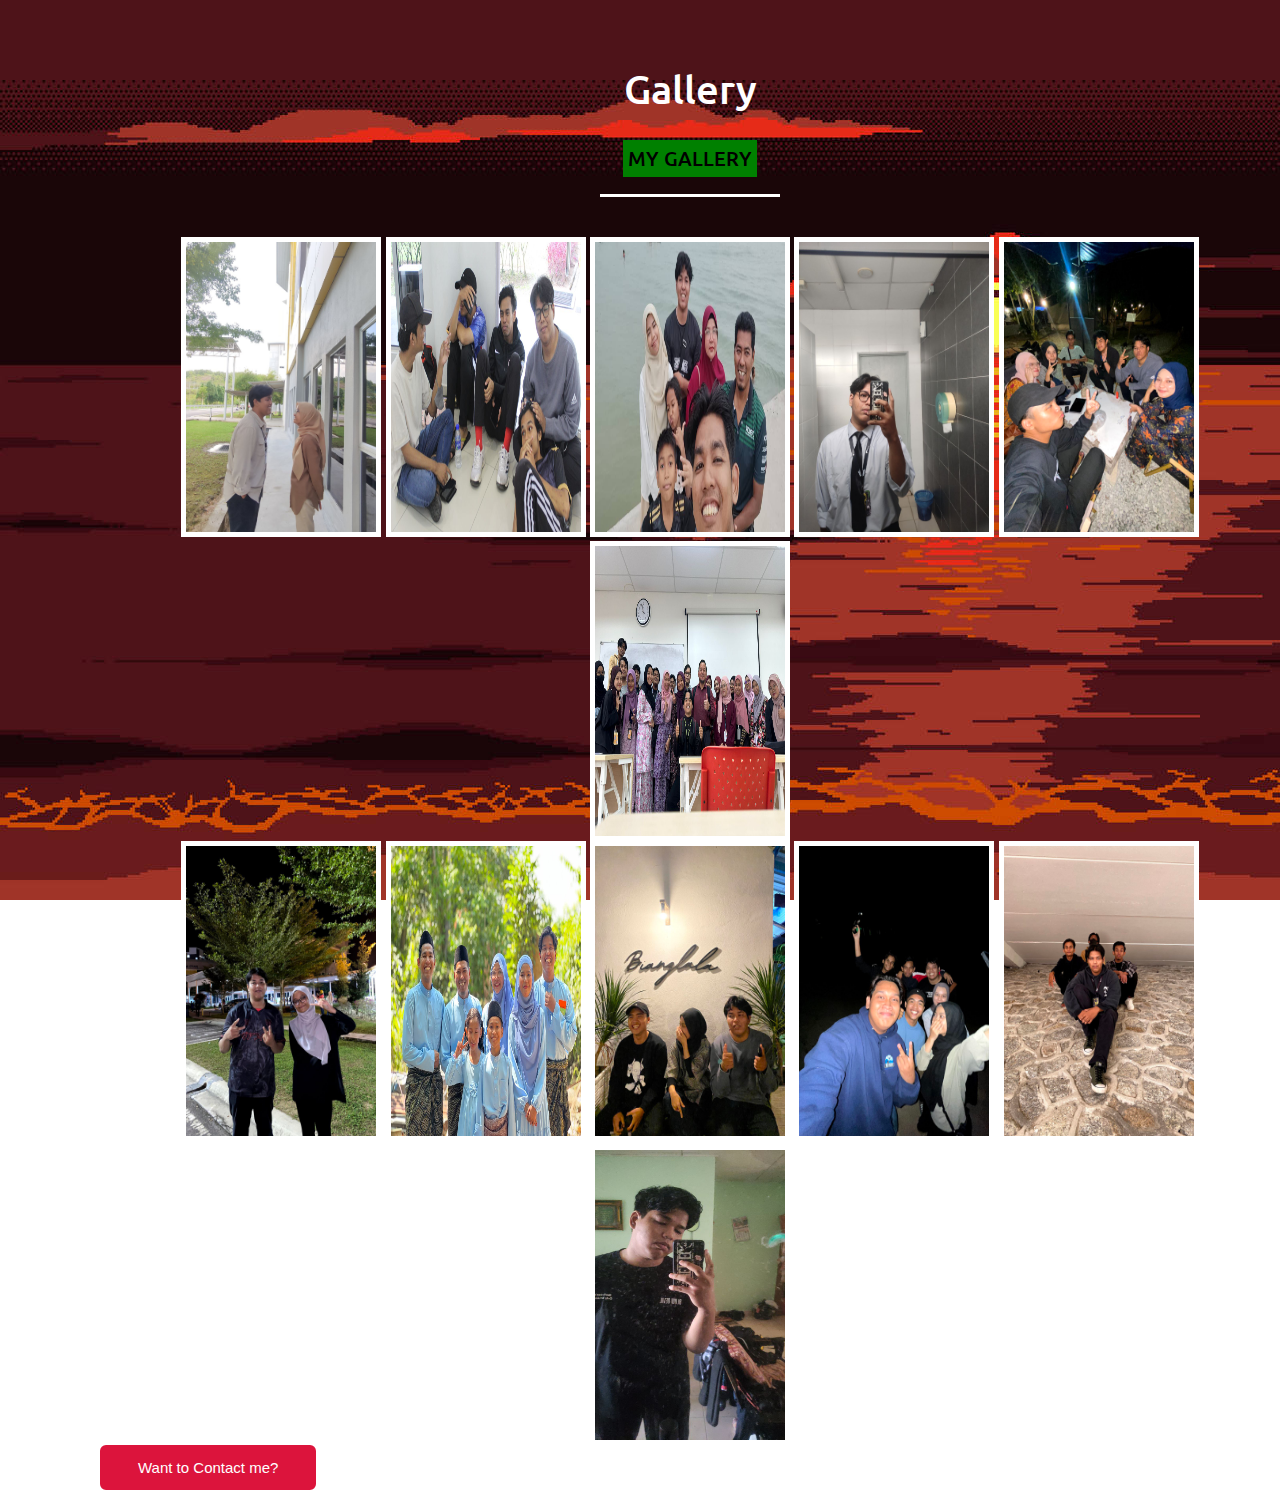
<file: gallery.html>
<html>
<body>
    <link rel="stylesheet" href="css/Assignment 1.css">
    <section class="gal" id="gal">
        <div class="min-width">
            <h1 class="title">Gallery</h1>
            <div class="gal-content">
                <p align="center"> 
                    <img src="img/si cantik.jpg" height="300" width="200" hspace="5" vspace="5" border="5">
                    <img src="img/badminton.jpg" height="300" width="200" hspace="5" vspace="5" border="5">
                    <img src="img/fam.jpg" height="300" width="200" hspace="5" vspace="5" border="5">
                    <img src="img/myself.jpg" height="300" width="200" hspace="5" vspace="5" border="5">
                    <img src="img/bianglala.jpg" height="300" width="200" hspace="5" vspace="5" border="5">
                    <img src="img/classmates.jpg" height="300" width="200" hspace="5" vspace="5" border="5">
            
                </p>
                <p align="center">
                    <img src="img/third gambar.jpg" height="300" width="200" hspace="5" vspace="5" border="5">
                    <img src="img/family pt 2.jpg" height="300" width="200" hspace="5" vspace="5" border="5">
                    <img src="img/trio.jpg" height="300" width="200" hspace="5" vspace="5" border="5">
                    <img src="img/pantai.jpg" height="300" width="200" hspace="5" vspace="5" border="5">
                    <img src="img/424.jpg" height="300" width="200" hspace="5" vspace="5" border="5">
                    <img src="img/sendiri.jpg" height="300" width="200" hspace="5" vspace="5" border="5">

                    
                
                </p>

                <a href="contact.html" target="_blank"> Want to Contact me?</a>

    
            </div>
</body>
</html>
</file>
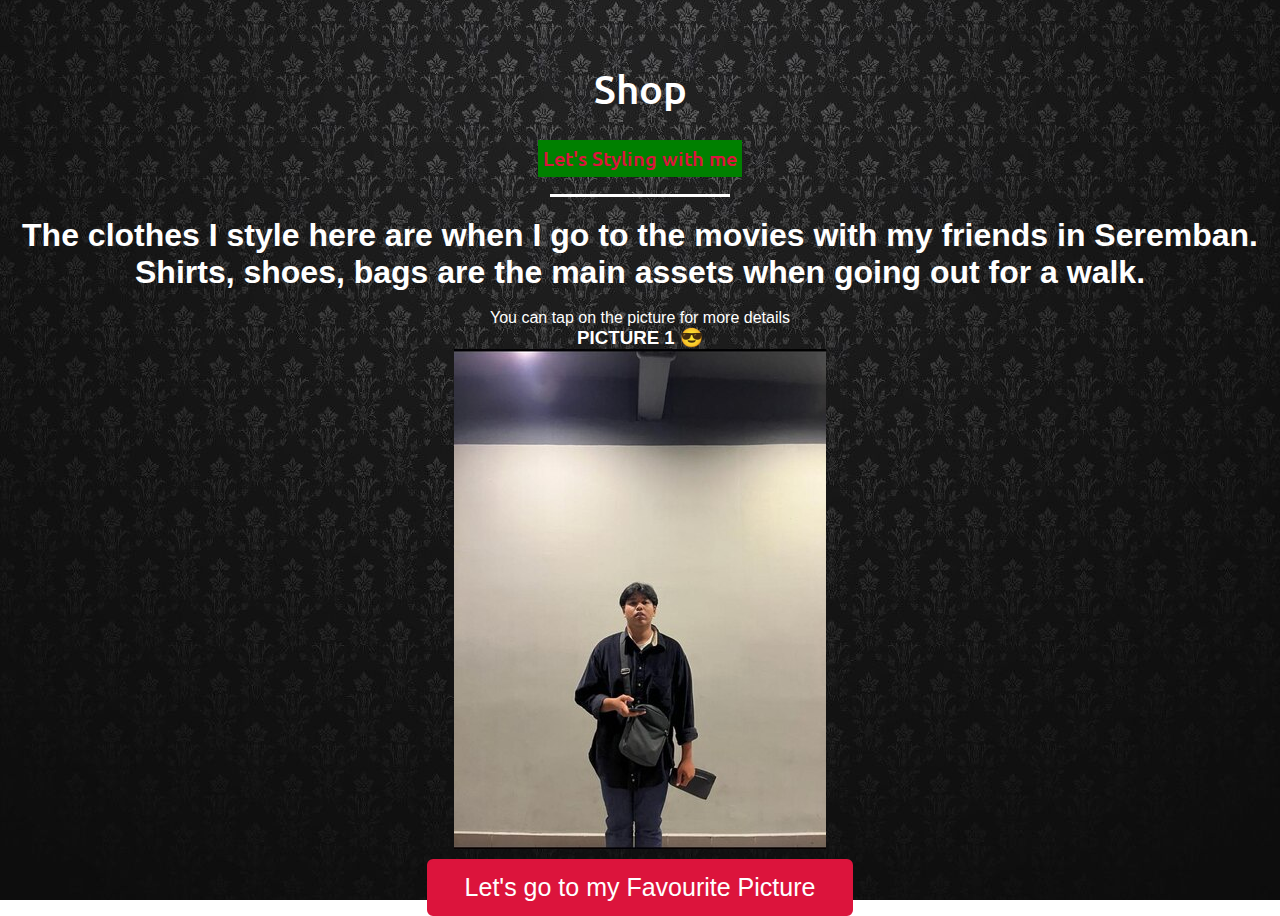
<file: shop.html>
<html>
<body>
    <link rel="stylesheet" href="css/Assignment 1.css">
    <section class="shop" id="shop">
        <div class="min-width">
            <h1 class="title">Shop</h1>
            <div class="shop-content">
                <div align="center" class="text-1">
                    <h1>
                    <p>The clothes I style here are when I go to the movies with my friends in Seremban. Shirts, shoes, bags are the main assets when going out for a walk.</p></h1>
                    <br>
                    <p> You can tap on the picture for more details</p>
                    <!-- Image Map Generated by http://www.image-map.net/ -->
                    <h3> PICTURE 1 &#128526</h3>                   
                    <div align="center">
                    </div><img src="img/biru najmi.jpg" usemap="#image-map">
                    <div><map name="image-map">
                        <area target="_blank" alt="CLOTHING" title="CLOTHING" href="https://www.ebay.com/itm/125253297120" coords="205,323,34" shape="circle">
                        <area target="_blank" alt="BAG" title="BAG" href="https://m.shein.com/us/Mini-Men-Minimalist-Square-Bag-p-11340144-cat-2127.html?ref=us&amp;rep=dir&amp;ret=mus" coords="191,391,24" shape="circle">
                        <area target="_blank" alt="PURSE" title="PURSE" href="https://www.carousell.com.my/p/calvin-klein-micro-pebble-utility-pouch-1206188000/" coords="246,435,24" shape="circle">
                        <area target="_blank" alt="JEANS" title="JEANS" href="https://www.carousell.com.my/p/edwin-jeans-made-in-japan-1236150999/" coords="179,465,37" shape="circle">
                        <area target="_blank" alt="SMARTPHONE" title="SMARTPHONE" href="https://shp.ee/guranc7" coords="180,358,15" shape="circle">
                    </div></map>
                      
                    <div> <a href="gallery.html" target="_blank">Let's go to my Favourite Picture  </a> </div>
</body>
</html>
</file>
<file: css/Assignment 1.css>
@import url('https://fonts.googleapis.com/css2?family=Rubik+Doodle+Shadow&family=Ubuntu:ital,wght@0,400;0,500;1,300&display=swap'); 
*{
    margin:0;
    padding: 0;
    box-sizing: border-box;
    text-decoration: none;
}
.navbar .max-width{
    max-width: 13000px;
    padding: 0 100px;
    margin: auto;
}
/* navbar syling */
.navbar{
    position: fixed;
    width: 100%;
    z-index: 999px;
    padding: 15px 0;
    background: bisque;
    font-family: 'Ubuntu', sans-serif;

}
.navbar.sticky{
    padding: 15px 0;
    background: bisque;
}
.navbar .max-width{
    display: flex;
    align-items: center;
    justify-content: space-between;
}

.navbar .logo a{
    color:darkblue;
    font-size: 35px;
    font-weight: 600;
}
.navbar .logo a span{
    color: crimson;
}
.navbar.sticky .logo a span{
    color: #fff;
}
.navbar .menu li{
    list-style: none;
    display: inline-block;
}
.navbar .menu li a{
    color: darkblue;
    font-size: 18px;
    font-weight: 500;
    margin-left: 30px;
    transition: color 0.3s ease;
}
.navbar .menu li a:hover{
    color: crimson;
}
/* home section styling */
.home{
    display: flex;
    background: url("img/cover.jpg") no-repeat center;
    height: 100vh;
    color: #fff;
    min-height: 500px;
    font-family: 'Ubuntu', sans-serif;
}
.home .max-width{
    margin: auto 0 auto 80px;
}
.home .home-content .text-1{
    font-size: 27px;
}
.home .home-content .text-2{
    font-size: 65px;
    font-weight: 600;
    margin-left: -3px;
}
.home .home-content .text-3{
    font-size: 40px;
    font-weight: 600;
    margin-left: -3px;
}

.home .home-content .text-4{
    font-size: 40px;
    margin: 5px 0;
}
.about .about-content .column{
    width: 50%;
}
.about .about-content .left{
    display: flex;
    justify-content: center;
    margin: 0 auto 60px;
}
.about .about-content .right{
    flex: 100%;
}
.home .home-content .text-3 span{
    color:red;
    font-weight: 800;
}
.home .home-content .text-4 span{
    color:red;
    font-weight: 800;
}
.home .home-content a{
    display: inline-block;
    background: crimson;
    color: #fff;
    font-size: 25px;
    padding: 12px 36px;
    margin-top: 20px;
    border-radius: 6px;
    border: 2px solid crimson;
    transition: all 0.3s ease;
}
.home .home-content a:hover{
    color: crimson;
    background: none;
}
/* about section styling */ 
.about{
    display: flex;
    background: url("img/GenshinImpact_Neuvillette_Wallpaper.jpg") no-repeat center;
    height: 100vh;
    color: #fff;
    min-height: 900px;
    font-family: 'Ubuntu', sans-serif;
}
.about .max-width{
    margin: auto 0 auto 100px;
}
section{
    padding: 100px 0;

}
.about{
    font-family: 'Poppins', sans-serif;
}
.about .title{
    position: relative;
    text-align: center;
    font-size: 40px;
    font-weight: 500;
    margin-bottom: 60px;
    padding-bottom: 5px;
    font-family: 'Ubuntu', sans-serif;
}
.about .title::before{
    content:"";
    position: absolute;
    bottom: 0px;
    left: 50%;
    width: 180px;
    height: 3px;
    background: #fff;
    transform: translateX(-50%);
}
.about .title::after{
    content:"who am i";
    position: absolute;
    bottom: -25px;
    left: 50%;
    font-size: 20px;
    color: crimson;
    padding: 5px;
    background: black;
    transform: translateX(-50%);
}
.about .about-content {
    display: flex;
    flex-wrap: wrap;
    align-items: center;
    justify-content: space-between;
}
.about .about-content .left{
    width: 45%;
}
.about .about-content .left img{
    height: 400px;
    width: 400px;
    object-fit: cover;
    border-radius: 10px;
}
.about .about-content .right{
    width: 55%;
}
.about .about-content .right .text{
    font-size: 35px;
    font-weight: 600;
    margin-bottom: 10px;
}
.about .about-content a{
    display: inline-block;
    background: crimson;
    color: #fff;
    font-size: 25px;
    font-weight: 500;
    padding: 12px 36px;
    margin-top: 20px;
    border-radius: 6px;
    border: 2px solid crimson;
    transition: all 0.3s ease;
}
.about .about-content a:hover{
    color: crimson;
    background: none;
}
.about .about-content .right p{
    text-align: justify;
}

/* hobby section styling */ 
.hobby{
    display: flex;
    background: url("img/tasik.jpg") no-repeat center;
    height: 100vh;
    color: #fff;
    min-height: 800px;
    font-family: 'Ubuntu', sans-serif;
}
section{
    padding: 5px 0;
}

.hobby{
    font-family: 'Poppins', sans-serif;
}
.hobby .title{
    position: relative;
    text-align: center;
    font-size: 40px;
    font-weight: 500;
    margin-bottom: 60px;
    padding-bottom: 5px;
    font-family: 'Ubuntu', sans-serif;
}
.hobby .title::before{
    content:"";
    position: absolute;
    bottom: 0px;
    left: 50%;
    width: 180px;
    height: 3px;
    background: #fff;
    transform: translateX(-50%);
}
.hobby .title::after{
    content:"what I do";
    position: absolute;
    bottom: -25px;
    left: 50%;
    font-size: 20px;
    color: crimson;
    padding: 5px;
    background: blue;
    transform: translateX(-50%);
}
.hobby .hobby-content {
    display: flex;
    flex-wrap: wrap;
    align-items: center;
    justify-content: space-between;
}

.hobby .hobby-content .left{
    width: 45%;
}
.hobby .hobby-content .left img{
    height: 400px;
    width: 400px;
    object-fit: cover;
    border-radius: 10px;
}
.hobby .hobby-content .right{
    width: 55%;
}
.hobby .hobby-content .right .text{
    font-size: 35px;
    font-weight: 600;
    margin-bottom: 10px;


}
.hobby .hobby-content a{
    display: inline-block;
    background: crimson;
    color: #fff;
    font-size: 25px;
    font-weight: 500;
    padding: 12px 36px;
    margin-top: 20px;
    border-radius: 6px;
    border: 2px solid crimson;
    transition: all 0.3s ease;
}
.hobby .hobby-content a:hover{
    color: crimson;
    background: none;
}
.hobby .hobby-content .right p{
    text-align: justify;
}

/* skills section styling */
.skills{
    display: flex;
    background: url("img/usgs-rCP0aBxhK-M-unsplash.jpg") no-repeat center;
    height: 100vh;
    color: #fff;
    min-height: 900px;
    font-family: 'Ubuntu', sans-serif;
}
.skills .max-width{
    margin: auto 0 auto 100px;
}
section{
    padding: 5% 0;
}
.skills{
    font-family: 'Poppins', sans-serif;
}
.skills .title{
    position: relative;
    text-align: center;
    font-size: 40px;
    font-weight: 800;
    margin-bottom: 90px;
    padding-bottom: 3cap;
    font-family: 'Ubuntu', sans-serif;
}
.skills .title::before{
    content:"";
    position: absolute;
    bottom: 60px;
    left: 50%;
    width: 180px;
    height: 3px;
    background: #fff;
    transform: translateX(-50%);
}
.skills .title::after{
    content:"what I learn";
    position: absolute;
    bottom: 50px;
    left: 50%;
    font-size: 20px;
    color: crimson;
    padding: 5px;
    background: yellow;
    transform: translateX(-50%);
}
.skills .skills-content .text-1{
    font-size: 17px;
    font-weight: 700;
    margin-top: 20px;
    color: black;
    border-radius: 6px;
    border: 2px solid #fff;
}
.skills .skills-content .text-2{
    font-size: 17px;
    font-weight: 700;
    margin-top: 20px;
    color: black;
    border-radius: 6px;
    border: 2px solid #fff;
}
.skills .skills-content .column{
    width: 50%;
}
.skills .skills-content .left{
    display: flex;
    justify-content: center;
    margin: 0 auto 60px;
}
.skills .skills-content .right{
    flex: 100%;
}
.skills .skills-content a{
    display: inline-block;
    background: crimson;
    color: #fff;
    font-size: 25px;
    padding: 12px 36px;
    margin-top: 20px;
    border-radius: 6px;
    border: 2px solid crimson;
    transition: all 0.3s ease;
}
.skills .skills-content a:hover{
    color: crimson;
    background: none;
}

/* shop section styling */
.shop{
    display: flex;
    background: url("img/kuro.jpg") no-repeat center;
    height: 100vh;
    color: #fff;
    min-height: 900px;
    font-family: 'Ubuntu', sans-serif;
}
.shop .max-width{
    margin: auto 0 auto 100px;
}
section{
    padding: 5% 0;
}
.shop{
    font-family: 'Poppins', sans-serif;
}
.shop .title{
    position: relative;
    text-align: center;
    font-size: 40px;
    font-weight: 500;
    margin-bottom: 20px;
    padding-bottom: 3cap;
    font-family: 'Ubuntu', sans-serif;
}
.shop .title::before{
    content:"";
    position: absolute;
    bottom: 0px;
    left: 50%;
    width: 180px;
    height: 3px;
    background: #fff;
    transform: translateX(-50%);
}
.shop .title::after{
    content:"Let's Styling with me";
    position: absolute;
    bottom: 20px;
    left: 50%;
    font-size: 20px;
    color: crimson;
    padding: 5px;
    background: green;
    transform: translateX(-50%);

}
.shop .shop-content a{
    display: inline-block;
    background: crimson;
    color: #fff;
    font-size: 25px;
    padding: 12px 36px;
    margin-top: 10px;
    border-radius: 6px;
    border: 2px solid crimson;
    transition: all 0.3s ease;
}
.shop .shop-content a:hover{
    color: crimson;
    background: none;
}

/* contact section styling */
.contact{
    display: flex;
    background: url("img/dekan.jpg") center;
    height: 100vh;
    color: #fff;
    min-height: 700px;
    font-family: 'Ubuntu', sans-serif;
}
.contact .min-width{
    margin: auto 0 auto 100px;
}
section{
    padding: 5% 0;
}
.contact{
    font-family: 'Poppins', sans-serif;
}
.contact .title{
    position: relative;
    text-align: center;
    font-size: 40px;
    font-weight: 500;
    margin-bottom: 40px;
    padding-bottom: 3cap;
    font-family: 'Ubuntu', sans-serif;
}
.contact .title::before{
    content:"";
    position: absolute;
    bottom: 10px;
    left: 50%;
    width: 180px;
    height: 3px;
    background: #fff;
    transform: translateX(-50%);
}
.contact .title::after{
    content:"CONTACT ME";
    position: absolute;
    bottom: 20px;
    left: 50%;
    font-size: 20px;
    color: black;
    padding: 5px;
    background: green;
    transform: translateX(-50%);

 }
.contact .contact-content a{
        background: blue;
        color: #fff;
        padding: 12px 36px;
        margin-top: 20px;
        border-radius: 2px;
        border: 2px solid black;
        transition: all 0.3s ease;
    }
    .contact .contact-content a:hover{
        color: blue;
        background: none;
    }


/* gal section styling */
.gal{
    display: flex;
    background: url("img/aesthetic-pixel-art-744owfpf74oukzn9.jpg") no-repeat;
    height: 100vh;
    color: #fff;
    min-height: 900px;
    font-family: 'Ubuntu', sans-serif;
}
.gal .min-width{
    margin: auto 0 auto 100px;
}
section{
    padding: 5% 0;
}
.gal{
    font-family: 'Poppins', sans-serif;
}
.gal .title{
    position: relative;
    text-align: center;
    font-size: 40px;
    font-weight: 500;
    margin-bottom: 40px;
    padding-bottom: 3cap;
    font-family: 'Ubuntu', sans-serif;
}
.gal .title::before{
    content:"";
    position: absolute;
    bottom: 0px;
    left: 50%;
    width: 180px;
    height: 3px;
    background: #fff;
    transform: translateX(-50%);
}
.gal .title::after{
    content:"MY GALLERY";
    position: absolute;
    bottom: 20px;
    left: 50%;
    font-size: 20px;
    font-display: calc(red);
    color: black;
    padding: 5px;
    background: green;
    transform: translateX(-50%);
}
.gal .gal-content a{
    display: inline-block;
    background: crimson;
    color: #fff;
    font-size: 15px;
    padding: 12px 36px;
    margin-top: 0px;
    border-radius: 6px;
    border: 2px solid crimson;
    transition: all 0.3s ease;
}
.gal .gal-content a:hover{
    color: crimson;
    background: none;
}
</file>
